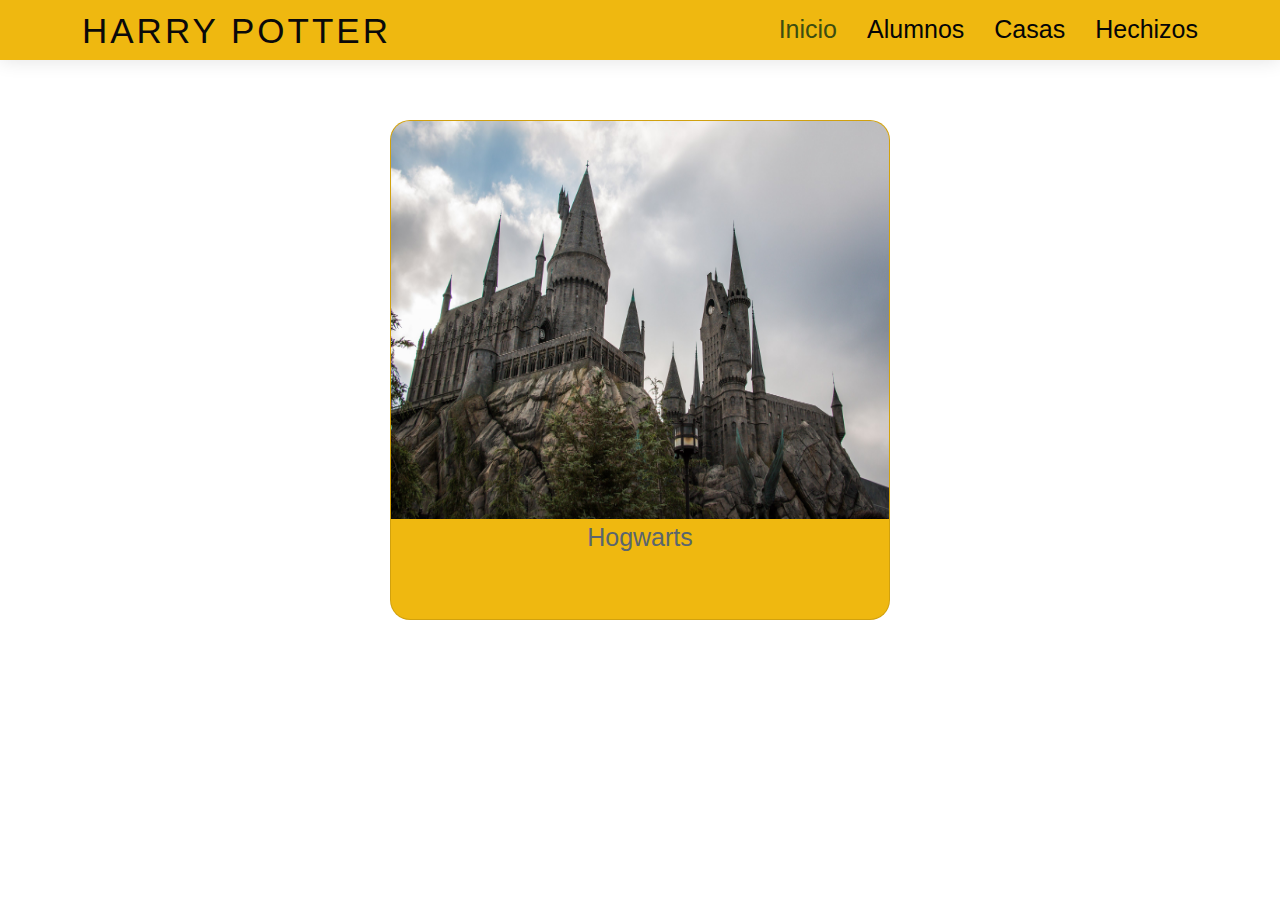
<file: Index.html>
<!DOCTYPE html>
<html lang="en">
<head>
  <meta charset="utf-8">
  <meta content="width=device-width, initial-scale=1.0" name="viewport">

  <title>The Wizarding World of Harry Potter </title>
  <meta content="" name="description">
  <meta content="" name="keywords">

  <!-- Favicons -->
  <link href="assets/img/favicon.png" rel="icon">
  <link href="assets/img/apple-touch-icon.png" rel="apple-touch-icon">

  <!-- Google Fonts -->
  <link href="https://fonts.googleapis.com/css?family=Open+Sans:300,300i,400,400i,600,600i,700,700i|Poppins:300,300i,400,400i,500,500i,600,600i,700,700i|Playfair+Display:400,400i,500,500i,600,600i,700,700i&subset=cyrillic" rel="stylesheet">

  <!-- Vendor CSS Files -->
  <link href="assets/vendor/bootstrap/css/bootstrap.min.css" rel="stylesheet">
  <link href="assets/vendor/bootstrap-icons/bootstrap-icons.css" rel="stylesheet">
  <link href="assets/vendor/boxicons/css/boxicons.min.css" rel="stylesheet">
  <link href="assets/vendor/glightbox/css/glightbox.min.css" rel="stylesheet">
  <link href="assets/vendor/swiper/swiper-bundle.min.css" rel="stylesheet">

  <link href="https://fonts.cdnfonts.com/css/harry-potter" rel="stylesheet">

  <!-- Template Main CSS File -->
  <link href="assets/css/style.css" rel="stylesheet">

   <!-- cdn awesome icon-->
   
   <link rel="stylesheet" href="https://cdnjs.cloudflare.com/ajax/libs/font-awesome/6.1.1/css/all.min.css" 
   integrity="sha512-KfkfwYDsLkIlwQp6LFnl8zNdLGxu9YAA1QvwINks4PhcElQSvqcyVLLD9aMhXd13uQjoXtEKNosOWaZqXgel0g==" 
   crossorigin="anonymous" referrerpolicy="no-referrer" />

 
</head>
<style>
  section{
      width: 100%;
      display: flex;
      justify-content: center;
  }
  .card{
      width: 500px;
      height: 500px;
      background: #efb810;
      border-radius: 20px;
      overflow: hidden;
  }
  .card img {
      width: 100%;
      height: 80%;
  }
  .card p {
      text-align: center;
      font-size: 25px;
  }
  .card p:nth-child(3){
      color: turquoise;
  }
</style>
<body>

  

  <!-- ======= Header ======= -->
  <header id="header" class="d-flex align-items-center">
    <div class="container d-flex align-items-center justify-content-between">

      <div class="logo">
        <h1><a href="index.html">Harry Potter</a></h1>
       
      </div>

      <nav id="navbar" class="navbar">
        <ul>
          <li><a class="nav-link scrollto active" href="index.html">Inicio</a></li>
          <li><a class="nav-link scrollto" href="Alumnos.html">Alumnos</a></li>
          <li><a class="nav-link scrollto" href="Casas.html">Casas</a></li>
          <li><a class="nav-link scrollto" href="Hechizos.html">Hechizos</a></li>
        
        </ul>
        <i class="bi bi-list mobile-nav-toggle"></i>
      </nav><!-- .navbar -->

    </div>
  </header><!-- End Header -->




  <section>
    <div class="card">
        <img src="assets/img/hogwartsjpg.jpg" alt="">
        <p>Hogwarts</p>
       
    </div>
</section>
      


</body>

<script src="assets/js/test.js"></script>
</html>
</file>
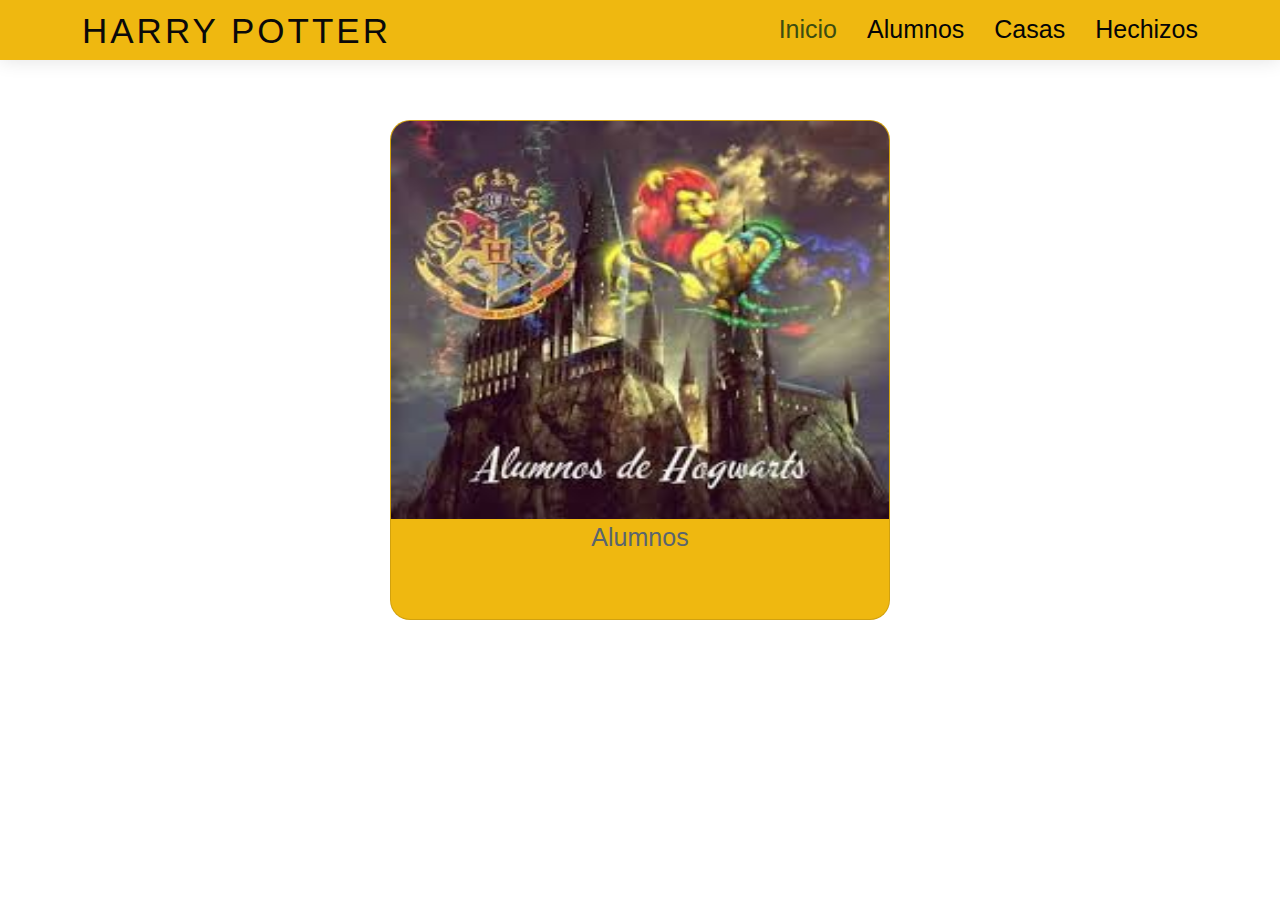
<file: Alumnos.html>
<!DOCTYPE html>
<html lang="en">
<head>
  <meta charset="utf-8">
  <meta content="width=device-width, initial-scale=1.0" name="viewport">

  <title>The Wizarding World of Harry Potter </title>
  <meta content="" name="description">
  <meta content="" name="keywords">

  <!-- Favicons -->
  <link href="assets/img/favicon.png" rel="icon">
  <link href="assets/img/apple-touch-icon.png" rel="apple-touch-icon">

  <!-- Google Fonts -->
  <link href="https://fonts.googleapis.com/css?family=Open+Sans:300,300i,400,400i,600,600i,700,700i|Poppins:300,300i,400,400i,500,500i,600,600i,700,700i|Playfair+Display:400,400i,500,500i,600,600i,700,700i&subset=cyrillic" rel="stylesheet">

  <!-- Vendor CSS Files -->
  <link href="assets/vendor/bootstrap/css/bootstrap.min.css" rel="stylesheet">
  <link href="assets/vendor/bootstrap-icons/bootstrap-icons.css" rel="stylesheet">
  <link href="assets/vendor/boxicons/css/boxicons.min.css" rel="stylesheet">
  <link href="assets/vendor/glightbox/css/glightbox.min.css" rel="stylesheet">
  <link href="assets/vendor/swiper/swiper-bundle.min.css" rel="stylesheet">

  <link href="https://fonts.cdnfonts.com/css/harry-potter" rel="stylesheet">

  <!-- Template Main CSS File -->
  <link href="assets/css/style.css" rel="stylesheet">

   <!-- cdn awesome icon-->
   
   <link rel="stylesheet" href="https://cdnjs.cloudflare.com/ajax/libs/font-awesome/6.1.1/css/all.min.css" 
   integrity="sha512-KfkfwYDsLkIlwQp6LFnl8zNdLGxu9YAA1QvwINks4PhcElQSvqcyVLLD9aMhXd13uQjoXtEKNosOWaZqXgel0g==" 
   crossorigin="anonymous" referrerpolicy="no-referrer" />

  <!-- =======================================================
  * Template Name: Lonely - v4.7.0
  * Template URL: https://bootstrapmade.com/free-html-bootstrap-template-lonely/
  * Author: BootstrapMade.com
  * License: https://bootstrapmade.com/license/
  ======================================================== -->
</head>

<style>
    section{
        width: 100%;
        display: flex;
        justify-content: center;
    }
    .card{
        width: 500px;
        height: 500px;
        background:#efb810;
        border-radius: 20px;
        overflow: hidden;
    }
    .card img {
        width: 100%;
        height: 80%;
    }
    .card p {
        text-align: center;
        font-size: 25px;
    }
    .card p:nth-child(3){
        color: turquoise;
    }
</style>

<body>

  

  <!-- ======= Header ======= -->
  <header id="header" class="d-flex align-items-center">
    <div class="container d-flex align-items-center justify-content-between">

      <div class="logo">
        <h1><a href="index.html">Harry Potter</a></h1>
        <!-- Uncomment below if you prefer to use an image logo -->
        <!-- <a href="index.html"><img src="assets/img/logo.png" alt="" class="img-fluid"></a>-->
      </div>

      <nav id="navbar" class="navbar">
        <ul>
          <li><a class="nav-link scrollto active" href="index.html">Inicio</a></li>
          <li><a class="nav-link scrollto" href="Alumnos.html">Alumnos</a></li>
          <li><a class="nav-link scrollto" href="Casas.html">Casas</a></li>
          <li><a class="nav-link scrollto" href="Hechizos.html">Hechizos</a></li>
        
        </ul>
        <i class="bi bi-list mobile-nav-toggle"></i>
      </nav><!-- .navbar -->

    </div>
  </header><!-- End Header -->



  <section>
    <div class="card">
        <img src="assets/img/alumnos.jpg" alt="">
        <p>Alumnos</p>
       
    </div>
</section>

<div id="lindaDiv"></div>
      
      


</body>

<script src="assets/js/test.js"></script>
</html>
</file>
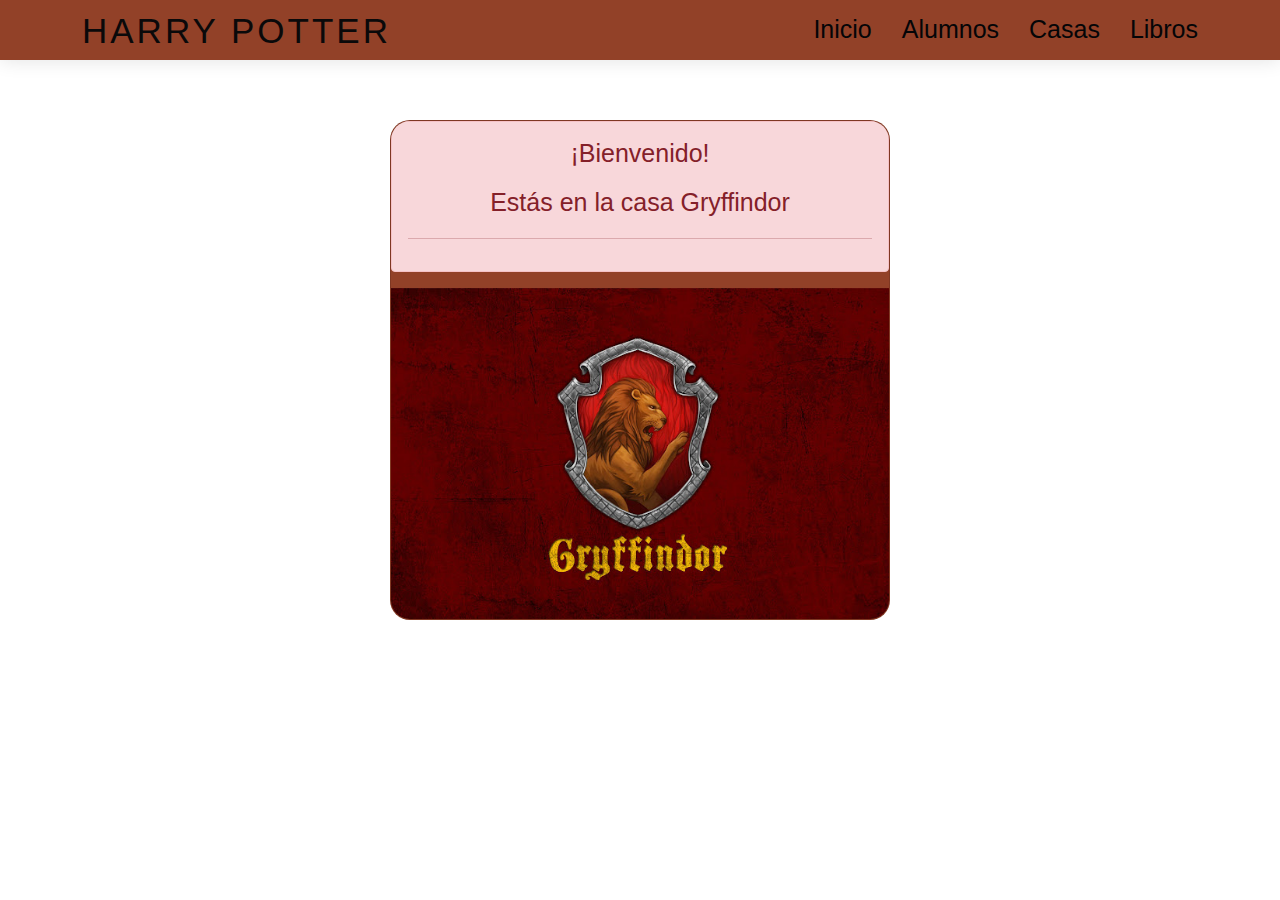
<file: Gryffindor.html>
<!DOCTYPE html>
<html lang="en">
<head>
  <meta charset="utf-8">
  <meta content="width=device-width, initial-scale=1.0" name="viewport">

  <title>The Wizarding World of Harry Potter </title>
  <meta content="" name="description">
  <meta content="" name="keywords">

  <!-- Favicons -->
  <link href="assets/img/favicon.png" rel="icon">
  <link href="assets/img/apple-touch-icon.png" rel="apple-touch-icon">

  <!-- Google Fonts -->
  <link href="https://fonts.googleapis.com/css?family=Open+Sans:300,300i,400,400i,600,600i,700,700i|Poppins:300,300i,400,400i,500,500i,600,600i,700,700i|Playfair+Display:400,400i,500,500i,600,600i,700,700i&subset=cyrillic" rel="stylesheet">

  <!-- Vendor CSS Files -->
  <link href="assets/vendor/bootstrap/css/bootstrap.min.css" rel="stylesheet">
  <link href="assets/vendor/bootstrap-icons/bootstrap-icons.css" rel="stylesheet">
  <link href="assets/vendor/boxicons/css/boxicons.min.css" rel="stylesheet">
  <link href="assets/vendor/glightbox/css/glightbox.min.css" rel="stylesheet">
  <link href="assets/vendor/swiper/swiper-bundle.min.css" rel="stylesheet">

  <link href="https://fonts.cdnfonts.com/css/harry-potter" rel="stylesheet">

  <!-- Template Main CSS File -->
  <link href="assets/css/style.css" rel="stylesheet">

   <!-- cdn awesome icon-->
   
   <link rel="stylesheet" href="https://cdnjs.cloudflare.com/ajax/libs/font-awesome/6.1.1/css/all.min.css" 
   integrity="sha512-KfkfwYDsLkIlwQp6LFnl8zNdLGxu9YAA1QvwINks4PhcElQSvqcyVLLD9aMhXd13uQjoXtEKNosOWaZqXgel0g==" 
   crossorigin="anonymous" referrerpolicy="no-referrer" />

    <link rel="stylesheet" href="assets/css/Gryffindor.css">  <!--CSS de Gryffindor -->
 
</head>
<style>
  
</style>
<body>

  

  <!-- ======= Header ======= -->
  <header id="header" class="d-flex align-items-center">
    <div class="container d-flex align-items-center justify-content-between">

      <div class="logo">
        <h1><a href="index.html">Harry Potter</a></h1>
       
      </div>

      <nav id="navbar" class="navbar">
        <ul>
          <li><a class="nav-link scrollto " href="index.html">Inicio</a></li>
          <li><a class="nav-link scrollto" href="Alumnos.html">Alumnos</a></li>
          <li><a class="nav-link scrollto" href="Casas.html">Casas</a></li>
          <li><a class="nav-link scrollto" href="libros.html">Libros</a></li>
        
        </ul>
        <i class="bi bi-list mobile-nav-toggle"></i>
      </nav><!-- .navbar -->

    </div>
  </header><!-- End Header -->




  <section>

   
    <div class="card"> 
        <div class="alert alert-danger" role="alert">
        <h4 class="alert-heading"><p>¡Bienvenido!</p> </h4>
        <p>Estás en la casa Gryffindor</p>
        <hr>
        
      </div>
        <img src="assets/img/Gryffindor.jpg" alt=""> 
        
       
    </div>
</section>
      
<div id="GryffindorDiv"></div>
</body>

<script src="assets/js/Gryffindor.js"></script>
</html>
</file>
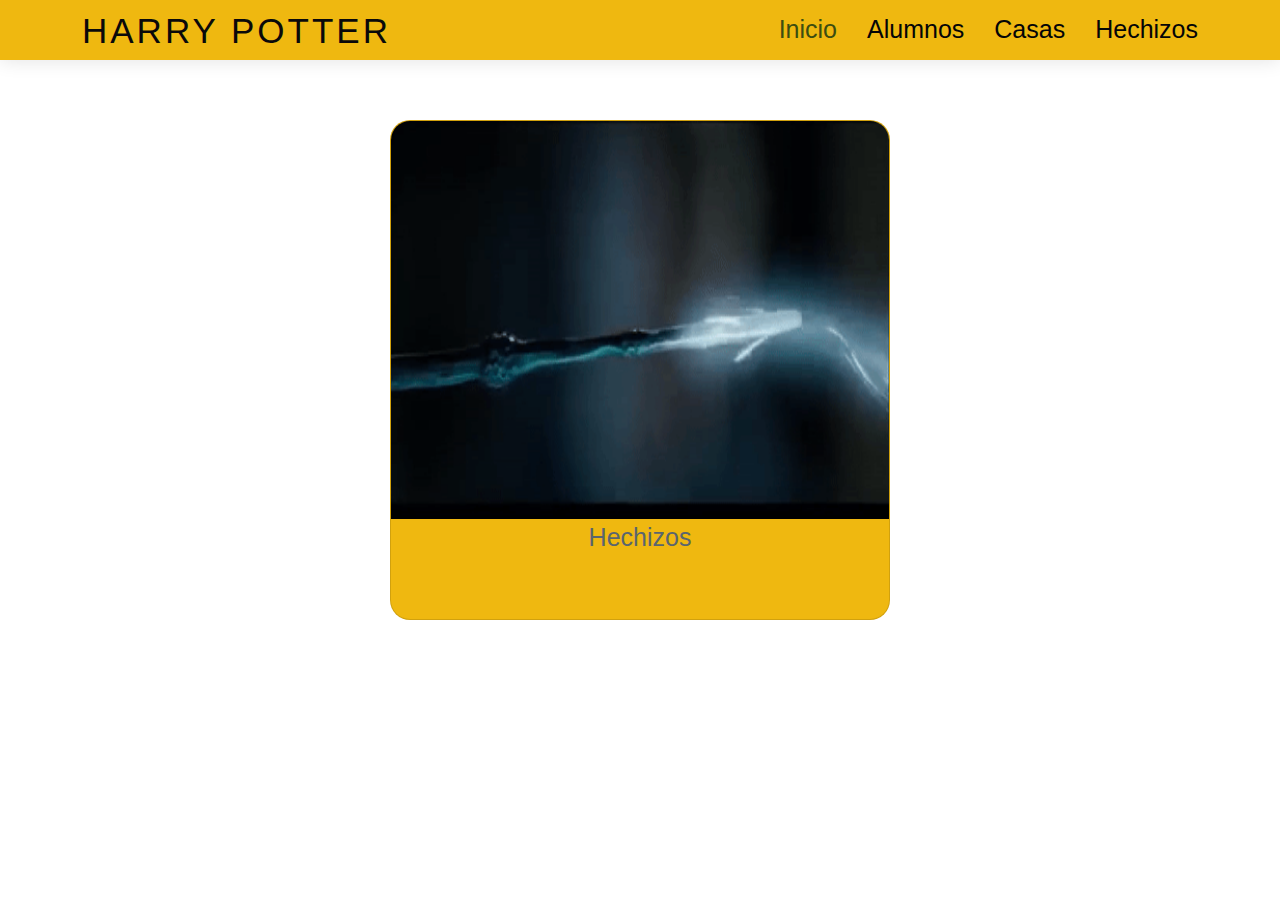
<file: Hechizos.html>
<!DOCTYPE html>
<html lang="en">
<head>
  <meta charset="utf-8">
  <meta content="width=device-width, initial-scale=1.0" name="viewport">

  <title>The Wizarding World of Harry Potter </title>
  <meta content="" name="description">
  <meta content="" name="keywords">

  <!-- Favicons -->
  <link href="assets/img/favicon.png" rel="icon">
  <link href="assets/img/apple-touch-icon.png" rel="apple-touch-icon">

  <!-- Google Fonts -->
  <link href="https://fonts.googleapis.com/css?family=Open+Sans:300,300i,400,400i,600,600i,700,700i|Poppins:300,300i,400,400i,500,500i,600,600i,700,700i|Playfair+Display:400,400i,500,500i,600,600i,700,700i&subset=cyrillic" rel="stylesheet">

  <!-- Vendor CSS Files -->
  <link href="assets/vendor/bootstrap/css/bootstrap.min.css" rel="stylesheet">
  <link href="assets/vendor/bootstrap-icons/bootstrap-icons.css" rel="stylesheet">
  <link href="assets/vendor/boxicons/css/boxicons.min.css" rel="stylesheet">
  <link href="assets/vendor/glightbox/css/glightbox.min.css" rel="stylesheet">
  <link href="assets/vendor/swiper/swiper-bundle.min.css" rel="stylesheet">

  <link href="https://fonts.cdnfonts.com/css/harry-potter" rel="stylesheet">

  <!-- Template Main CSS File -->
  <link href="assets/css/style.css" rel="stylesheet">

  <link href="assets/css/hechizos.css" rel="stylesheet"> <!-- CSS de hechizos.css
 -->

   <!-- cdn awesome icon-->
   
   <link rel="stylesheet" href="https://cdnjs.cloudflare.com/ajax/libs/font-awesome/6.1.1/css/all.min.css" 
   integrity="sha512-KfkfwYDsLkIlwQp6LFnl8zNdLGxu9YAA1QvwINks4PhcElQSvqcyVLLD9aMhXd13uQjoXtEKNosOWaZqXgel0g==" 
   crossorigin="anonymous" referrerpolicy="no-referrer" />

 
</head>
<style>
    
</style>
<body>

  

  <!-- ======= Header ======= -->
  <header id="header" class="d-flex align-items-center">
    <div class="container d-flex align-items-center justify-content-between">

      <div class="logo">
        <h1><a href="index.html">Harry Potter</a></h1>
        <!-- Uncomment below if you prefer to use an image logo -->
        <!-- <a href="index.html"><img src="assets/img/logo.png" alt="" class="img-fluid"></a>-->
      </div>

      <nav id="navbar" class="navbar">
        <ul>
          <li><a class="nav-link scrollto active" href="index.html">Inicio</a></li>
          <li><a class="nav-link scrollto" href="Alumnos.html">Alumnos</a></li>
          <li><a class="nav-link scrollto" href="Casas.html">Casas</a></li>
          <li><a class="nav-link scrollto" href="Hechizos.html">Hechizos</a></li>
        
        </ul>
        <i class="bi bi-list mobile-nav-toggle"></i>
      </nav><!-- .navbar -->

    </div>
  </header><!-- End Header -->




  <section>
    <div class="card">
        <img src="assets/img/hechizos.gif" alt="">
        <p>Hechizos</p>
       
    </div>
</section>
      
<div id="HechizosDiv"></div>

</body>

<script src="assets/js/hechizos.js"></script>
</html>
</file>
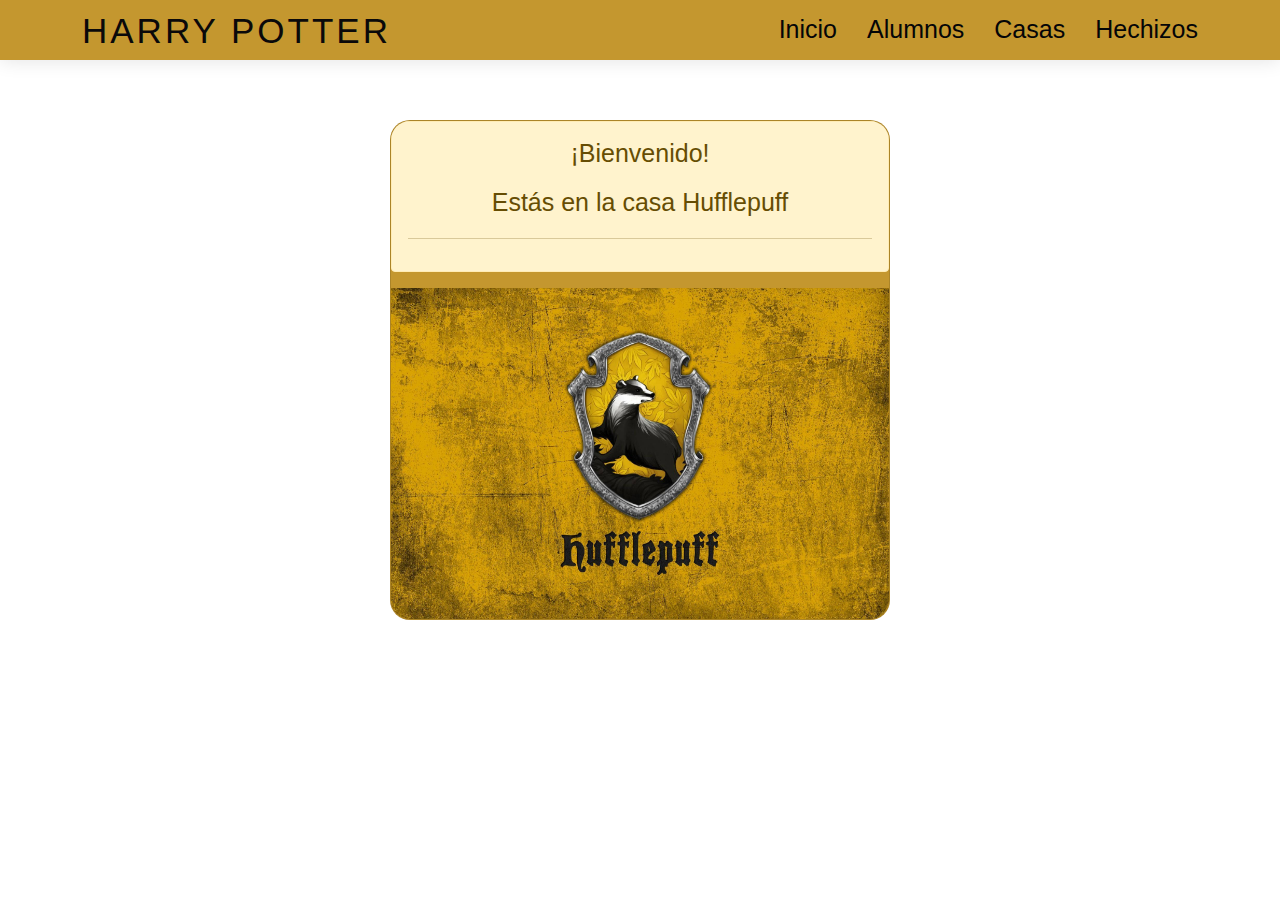
<file: Hufflepuff.html>
<!DOCTYPE html>
<html lang="en">
<head>
  <meta charset="utf-8">
  <meta content="width=device-width, initial-scale=1.0" name="viewport">

  <title>The Wizarding World of Harry Potter </title>
  <meta content="" name="description">
  <meta content="" name="keywords">

  <!-- Favicons -->
  <link href="assets/img/favicon.png" rel="icon">
  <link href="assets/img/apple-touch-icon.png" rel="apple-touch-icon">

  <!-- Google Fonts -->
  <link href="https://fonts.googleapis.com/css?family=Open+Sans:300,300i,400,400i,600,600i,700,700i|Poppins:300,300i,400,400i,500,500i,600,600i,700,700i|Playfair+Display:400,400i,500,500i,600,600i,700,700i&subset=cyrillic" rel="stylesheet">

  <!-- Vendor CSS Files -->
  <link href="assets/vendor/bootstrap/css/bootstrap.min.css" rel="stylesheet">
  <link href="assets/vendor/bootstrap-icons/bootstrap-icons.css" rel="stylesheet">
  <link href="assets/vendor/boxicons/css/boxicons.min.css" rel="stylesheet">
  <link href="assets/vendor/glightbox/css/glightbox.min.css" rel="stylesheet">
  <link href="assets/vendor/swiper/swiper-bundle.min.css" rel="stylesheet">

  <link href="https://fonts.cdnfonts.com/css/harry-potter" rel="stylesheet">

  <!-- Template Main CSS File -->
  <link href="assets/css/style.css" rel="stylesheet">

   <!-- cdn awesome icon-->
   
   <link rel="stylesheet" href="https://cdnjs.cloudflare.com/ajax/libs/font-awesome/6.1.1/css/all.min.css" 
   integrity="sha512-KfkfwYDsLkIlwQp6LFnl8zNdLGxu9YAA1QvwINks4PhcElQSvqcyVLLD9aMhXd13uQjoXtEKNosOWaZqXgel0g==" 
   crossorigin="anonymous" referrerpolicy="no-referrer" />

    <link rel="stylesheet" href="assets/css/Hufflepuff.css">  <!--CSS de Hufflepuff -->
 
</head>
<style>
  
</style>
<body>

  

  <!-- ======= Header ======= -->
  <header id="header" class="d-flex align-items-center">
    <div class="container d-flex align-items-center justify-content-between">

      <div class="logo">
        <h1><a href="index.html">Harry Potter</a></h1>
       
      </div>

      <nav id="navbar" class="navbar">
        <ul>
          <li><a class="nav-link scrollto" href="index.html">Inicio</a></li>
          <li><a class="nav-link scrollto" href="Alumnos.html">Alumnos</a></li>
          <li><a class="nav-link scrollto" href="Casas.html">Casas</a></li>
          <li><a class="nav-link scrollto" href="Hechizos.html">Hechizos</a></li>
        
        </ul>
        <i class="bi bi-list mobile-nav-toggle"></i>
      </nav><!-- .navbar -->

    </div>
  </header><!-- End Header -->




  <section>

    
    <div class="card">
        <div class="alert alert-warning" role="alert">
            <h4 class="alert-heading"><p>¡Bienvenido!</p> </h4>
            <p>Estás en la casa Hufflepuff</p>
            <hr>
        
      </div>
        <img src="assets/img/hufflepuff.jpg" alt=""> 
        
       
    </div>
</section>
      
    <div id="HufflepuffDiv"></div>

</body>

<script src="assets/js/Hufflepuff.js"></script>
</html>
</file>
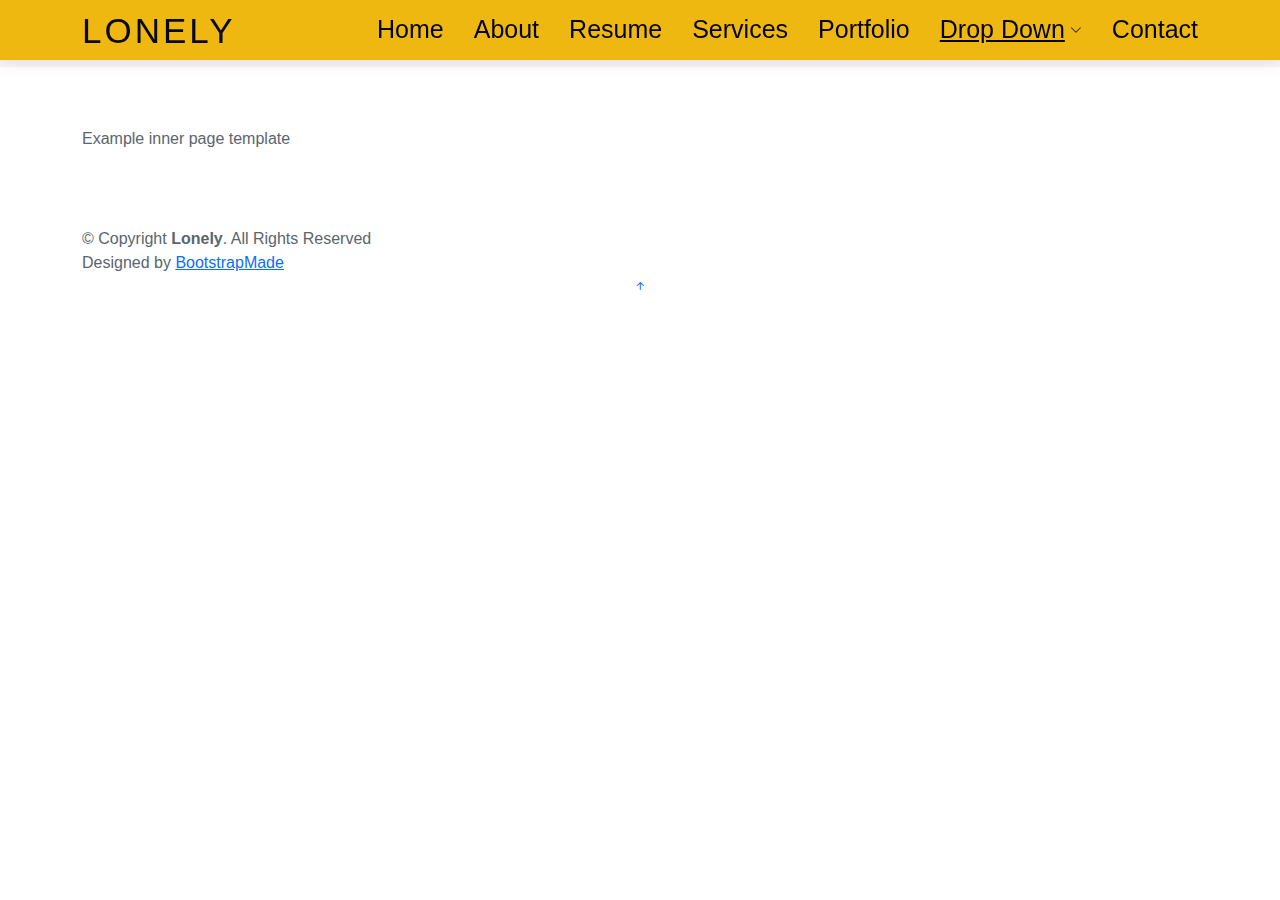
<file: inner-page.html>
<!DOCTYPE html>
<html lang="en">

<head>
  <meta charset="utf-8">
  <meta content="width=device-width, initial-scale=1.0" name="viewport">

  <title>Inner Page - Lonely Bootstrap Template</title>
  <meta content="" name="description">
  <meta content="" name="keywords">

  <!-- Favicons -->
  <link href="assets/img/favicon.png" rel="icon">
  <link href="assets/img/apple-touch-icon.png" rel="apple-touch-icon">

  <!-- Google Fonts -->
  <link href="https://fonts.googleapis.com/css?family=Open+Sans:300,300i,400,400i,600,600i,700,700i|Poppins:300,300i,400,400i,500,500i,600,600i,700,700i|Playfair+Display:400,400i,500,500i,600,600i,700,700i&subset=cyrillic" rel="stylesheet">

  <!-- Vendor CSS Files -->
  <link href="assets/vendor/bootstrap/css/bootstrap.min.css" rel="stylesheet">
  <link href="assets/vendor/bootstrap-icons/bootstrap-icons.css" rel="stylesheet">
  <link href="assets/vendor/boxicons/css/boxicons.min.css" rel="stylesheet">
  <link href="assets/vendor/glightbox/css/glightbox.min.css" rel="stylesheet">
  <link href="assets/vendor/swiper/swiper-bundle.min.css" rel="stylesheet">

  <!-- Template Main CSS File -->
  <link href="assets/css/style.css" rel="stylesheet">

  <!-- =======================================================
  * Template Name: Lonely - v4.7.0
  * Template URL: https://bootstrapmade.com/free-html-bootstrap-template-lonely/
  * Author: BootstrapMade.com
  * License: https://bootstrapmade.com/license/
  ======================================================== -->
</head>

<body>

  <!-- ======= Header ======= -->
  <header id="header" class="d-flex align-items-center">
    <div class="container d-flex align-items-center justify-content-between">

      <div class="logo">
        <h1><a href="index.html">Lonely</a></h1>
        <!-- Uncomment below if you prefer to use an image logo -->
        <!-- <a href="index.html"><img src="assets/img/logo.png" alt="" class="img-fluid"></a>-->
      </div>

      <nav id="navbar" class="navbar">
        <ul>
          <li><a class="nav-link scrollto " href="#hero">Home</a></li>
          <li><a class="nav-link scrollto" href="#about">About</a></li>
          <li><a class="nav-link scrollto" href="#resume">Resume</a></li>
          <li><a class="nav-link scrollto" href="#services">Services</a></li>
          <li><a class="nav-link scrollto" href="#portfolio">Portfolio</a></li>
          <li class="dropdown"><a href="#"><span>Drop Down</span> <i class="bi bi-chevron-down"></i></a>
            <ul>
              <li><a href="#">Drop Down 1</a></li>
              <li class="dropdown"><a href="#"><span>Deep Drop Down</span> <i class="bi bi-chevron-right"></i></a>
                <ul>
                  <li><a href="#">Deep Drop Down 1</a></li>
                  <li><a href="#">Deep Drop Down 2</a></li>
                  <li><a href="#">Deep Drop Down 3</a></li>
                  <li><a href="#">Deep Drop Down 4</a></li>
                  <li><a href="#">Deep Drop Down 5</a></li>
                </ul>
              </li>
              <li><a href="#">Drop Down 2</a></li>
              <li><a href="#">Drop Down 3</a></li>
              <li><a href="#">Drop Down 4</a></li>
            </ul>
          </li>
          <li><a class="nav-link scrollto" href="#contact">Contact</a></li>
        </ul>
        <i class="bi bi-list mobile-nav-toggle"></i>
      </nav><!-- .navbar -->

    </div>
  </header><!-- End Header -->

  <main id="main">

    <!-- ======= Breadcrumbs Section ======= -->
    <section class="breadcrumbs">
      <div class="container">

        <div class="d-flex justify-content-between align-items-center">
          <h2>Inner Page</h2>
          <ol>
            <li><a href="index.html">Home</a></li>
            <li>Inner Page</li>
          </ol>
        </div>

      </div>
    </section><!-- End Breadcrumbs Section -->

    <section class="inner-page">
      <div class="container">
        <p>
          Example inner page template
        </p>
      </div>
    </section>

  </main><!-- End #main -->

  <!-- ======= Footer ======= -->
  <footer id="footer">
    <div class="container">
      <div class="copyright">
        &copy; Copyright <strong><span>Lonely</span></strong>. All Rights Reserved
      </div>
      <div class="credits">
        <!-- All the links in the footer should remain intact. -->
        <!-- You can delete the links only if you purchased the pro version. -->
        <!-- Licensing information: https://bootstrapmade.com/license/ -->
        <!-- Purchase the pro version with working PHP/AJAX contact form: https://bootstrapmade.com/free-html-bootstrap-template-lonely/ -->
        Designed by <a href="https://bootstrapmade.com/">BootstrapMade</a>
      </div>
    </div>
  </footer><!-- End  Footer -->

  <a href="#" class="back-to-top d-flex align-items-center justify-content-center"><i class="bi bi-arrow-up-short"></i></a>

  <!-- Vendor JS Files -->
  <script src="assets/vendor/purecounter/purecounter.js"></script>
  <script src="assets/vendor/bootstrap/js/bootstrap.bundle.min.js"></script>
  <script src="assets/vendor/glightbox/js/glightbox.min.js"></script>
  <script src="assets/vendor/isotope-layout/isotope.pkgd.min.js"></script>
  <script src="assets/vendor/swiper/swiper-bundle.min.js"></script>
  <script src="assets/vendor/waypoints/noframework.waypoints.js"></script>
  <script src="assets/vendor/php-email-form/validate.js"></script>

  <!-- Template Main JS File -->
  <script src="assets/js/main.js"></script>

</body>

</html>
</file>
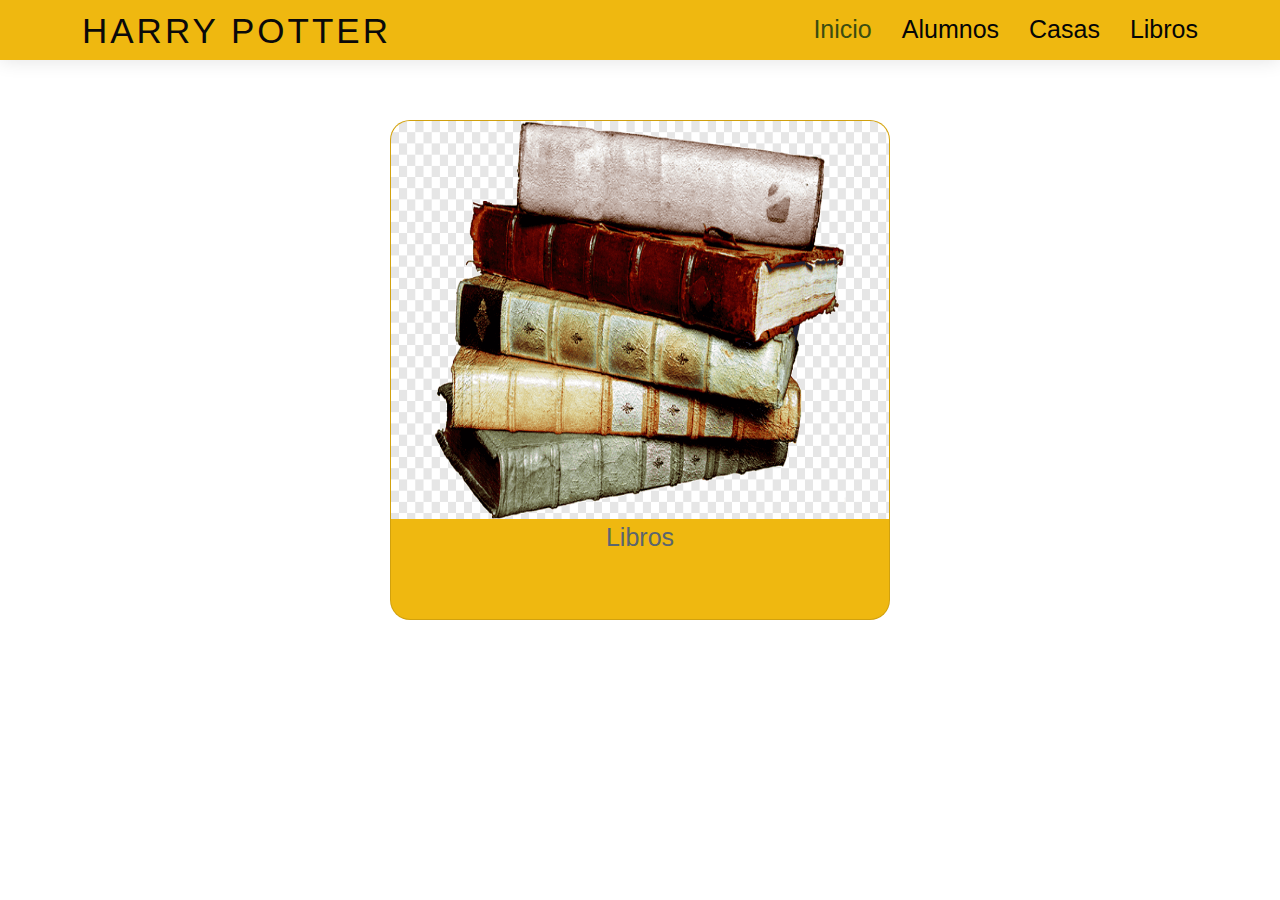
<file: libros.html>
<!DOCTYPE html>
<html lang="en">
<head>
  <meta charset="utf-8">
  <meta content="width=device-width, initial-scale=1.0" name="viewport">

  <title>The Wizarding World of Harry Potter </title>
  <meta content="" name="description">
  <meta content="" name="keywords">

  <!-- Favicons -->
  <link href="assets/img/favicon.png" rel="icon">
  <link href="assets/img/apple-touch-icon.png" rel="apple-touch-icon">

  <!-- Google Fonts -->
  <link href="https://fonts.googleapis.com/css?family=Open+Sans:300,300i,400,400i,600,600i,700,700i|Poppins:300,300i,400,400i,500,500i,600,600i,700,700i|Playfair+Display:400,400i,500,500i,600,600i,700,700i&subset=cyrillic" rel="stylesheet">

  <!-- Vendor CSS Files -->
  <link href="assets/vendor/bootstrap/css/bootstrap.min.css" rel="stylesheet">
  <link href="assets/vendor/bootstrap-icons/bootstrap-icons.css" rel="stylesheet">
  <link href="assets/vendor/boxicons/css/boxicons.min.css" rel="stylesheet">
  <link href="assets/vendor/glightbox/css/glightbox.min.css" rel="stylesheet">
  <link href="assets/vendor/swiper/swiper-bundle.min.css" rel="stylesheet">

  <link href="https://fonts.cdnfonts.com/css/harry-potter" rel="stylesheet">

  <!-- Template Main CSS File -->
  <link href="assets/css/style.css" rel="stylesheet">

   <!-- cdn awesome icon-->
   
   <link rel="stylesheet" href="https://cdnjs.cloudflare.com/ajax/libs/font-awesome/6.1.1/css/all.min.css" 
   integrity="sha512-KfkfwYDsLkIlwQp6LFnl8zNdLGxu9YAA1QvwINks4PhcElQSvqcyVLLD9aMhXd13uQjoXtEKNosOWaZqXgel0g==" 
   crossorigin="anonymous" referrerpolicy="no-referrer" />

 
</head>
<style>
    section{
        width: 100%;
        display: flex;
        justify-content: center;
    }
    .card{
        width: 500px;
        height: 500px;
        background:#efb810;
        border-radius: 20px;
        overflow: hidden;
    }
    .card img {
        width: 100%;
        height: 80%;
    }
    .card p {
        text-align: center;
        font-size: 25px;
    }
    .card p:nth-child(3){
        color: turquoise;
    }
</style>
<body>

  

  <!-- ======= Header ======= -->
  <header id="header" class="d-flex align-items-center">
    <div class="container d-flex align-items-center justify-content-between">

      <div class="logo">
        <h1><a href="index.html">Harry Potter</a></h1>
        <!-- Uncomment below if you prefer to use an image logo -->
        <!-- <a href="index.html"><img src="assets/img/logo.png" alt="" class="img-fluid"></a>-->
      </div>

      <nav id="navbar" class="navbar">
        <ul>
          <li><a class="nav-link scrollto active" href="index.html">Inicio</a></li>
          <li><a class="nav-link scrollto" href="Alumnos.html">Alumnos</a></li>
          <li><a class="nav-link scrollto" href="Casas.html">Casas</a></li>
          <li><a class="nav-link scrollto" href="libros.html">Libros</a></li>
        
        </ul>
        <i class="bi bi-list mobile-nav-toggle"></i>
      </nav><!-- .navbar -->

    </div>
  </header><!-- End Header -->




  <section>
    <div class="card">
        <img src="assets/img/libros.png" alt="">
        <p>Libros</p>
       
    </div>
</section>
      


</body>

<script src="assets/js/test.js"></script>
</html>
</file>
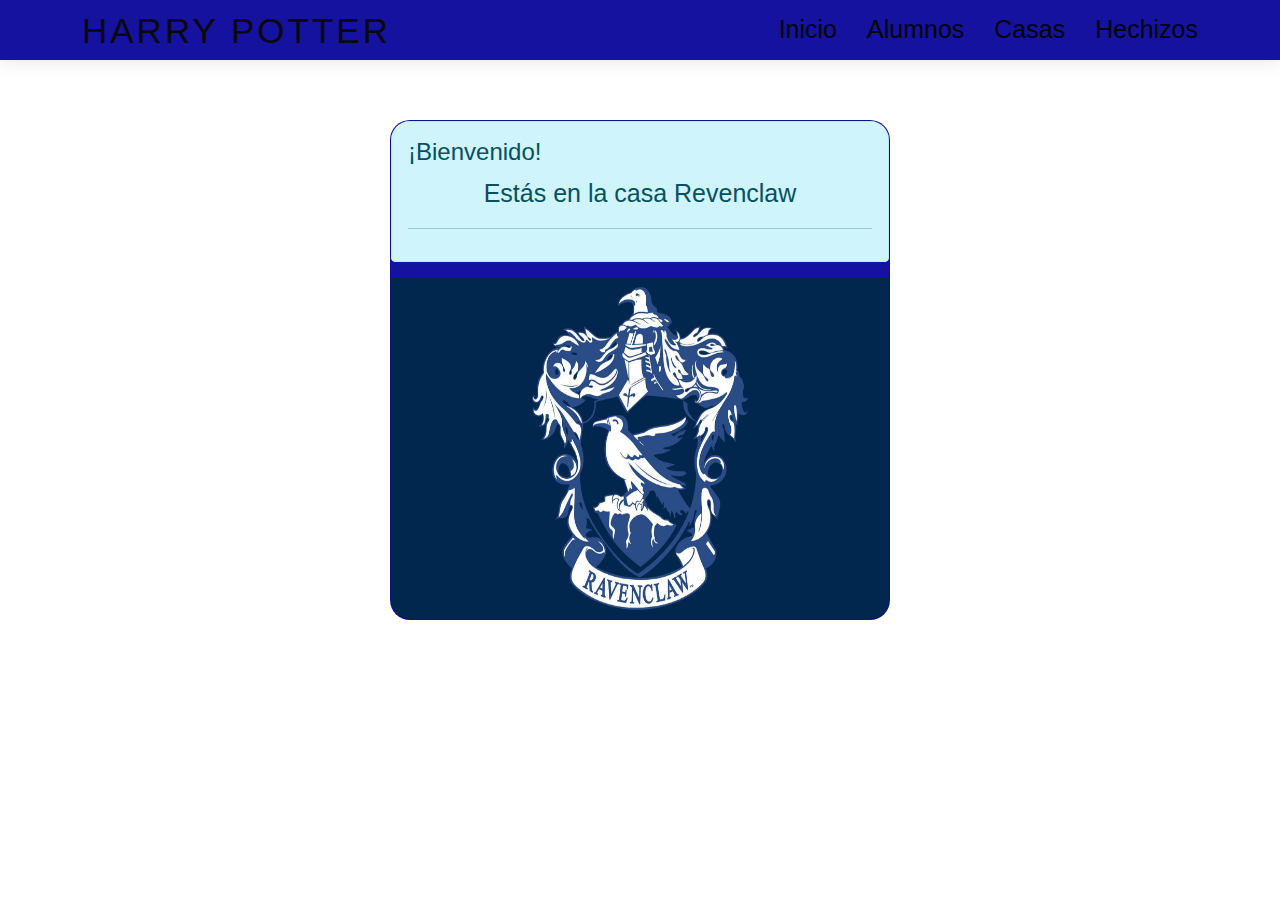
<file: Revenclaw.html>
<!DOCTYPE html>
<html lang="en">
<head>
  <meta charset="utf-8">
  <meta content="width=device-width, initial-scale=1.0" name="viewport">

  <title>The Wizarding World of Harry Potter </title>
  <meta content="" name="description">
  <meta content="" name="keywords">

  <!-- Favicons -->
  <link href="assets/img/favicon.png" rel="icon">
  <link href="assets/img/apple-touch-icon.png" rel="apple-touch-icon">

  <!-- Google Fonts -->
  <link href="https://fonts.googleapis.com/css?family=Open+Sans:300,300i,400,400i,600,600i,700,700i|Poppins:300,300i,400,400i,500,500i,600,600i,700,700i|Playfair+Display:400,400i,500,500i,600,600i,700,700i&subset=cyrillic" rel="stylesheet">

  <!-- Vendor CSS Files -->
  <link href="assets/vendor/bootstrap/css/bootstrap.min.css" rel="stylesheet">
  <link href="assets/vendor/bootstrap-icons/bootstrap-icons.css" rel="stylesheet">
  <link href="assets/vendor/boxicons/css/boxicons.min.css" rel="stylesheet">
  <link href="assets/vendor/glightbox/css/glightbox.min.css" rel="stylesheet">
  <link href="assets/vendor/swiper/swiper-bundle.min.css" rel="stylesheet">

  <link href="https://fonts.cdnfonts.com/css/harry-potter" rel="stylesheet">

  <!-- Template Main CSS File -->
  <link href="assets/css/style.css" rel="stylesheet">

   <!-- cdn awesome icon-->
   
   <link rel="stylesheet" href="https://cdnjs.cloudflare.com/ajax/libs/font-awesome/6.1.1/css/all.min.css" 
   integrity="sha512-KfkfwYDsLkIlwQp6LFnl8zNdLGxu9YAA1QvwINks4PhcElQSvqcyVLLD9aMhXd13uQjoXtEKNosOWaZqXgel0g==" 
   crossorigin="anonymous" referrerpolicy="no-referrer" />


    <link rel="stylesheet" href="assets/css/Revenclaw.css">  <!--CSS de Revenclaw.css -->
 
</head>
<style>
  
</style>
<body>

  

  <!-- ======= Header ======= -->
  <header id="header" class="d-flex align-items-center">
    <div class="container d-flex align-items-center justify-content-between">

      <div class="logo">
        <h1><a href="index.html">Harry Potter</a></h1>
       
      </div>

      <nav id="navbar" class="navbar">
        <ul>
          <li><a class="nav-link scrollto" href="index.html">Inicio</a></li>
          <li><a class="nav-link scrollto" href="Alumnos.html">Alumnos</a></li>
          <li><a class="nav-link scrollto" href="Casas.html">Casas</a></li>
          <li><a class="nav-link scrollto" href="Hechizos.html">Hechizos</a></li>
        
        </ul>
        <i class="bi bi-list mobile-nav-toggle"></i>
      </nav><!-- .navbar -->

    </div>
  </header><!-- End Header -->




  <section>

    
    <div class="card">
        <div class="alert alert-info" role="alert">
        <h4 class="alert-heading">¡Bienvenido!</h4>
        <p>Estás en la casa Revenclaw</p>
        <hr>
        
      </div>
        <img src="assets/img/Ravenclaw.jpeg" alt=""> 
      
    </div>
</section>
      


</body>

<script src="assets/js/test.js"></script>
</html>
</file>
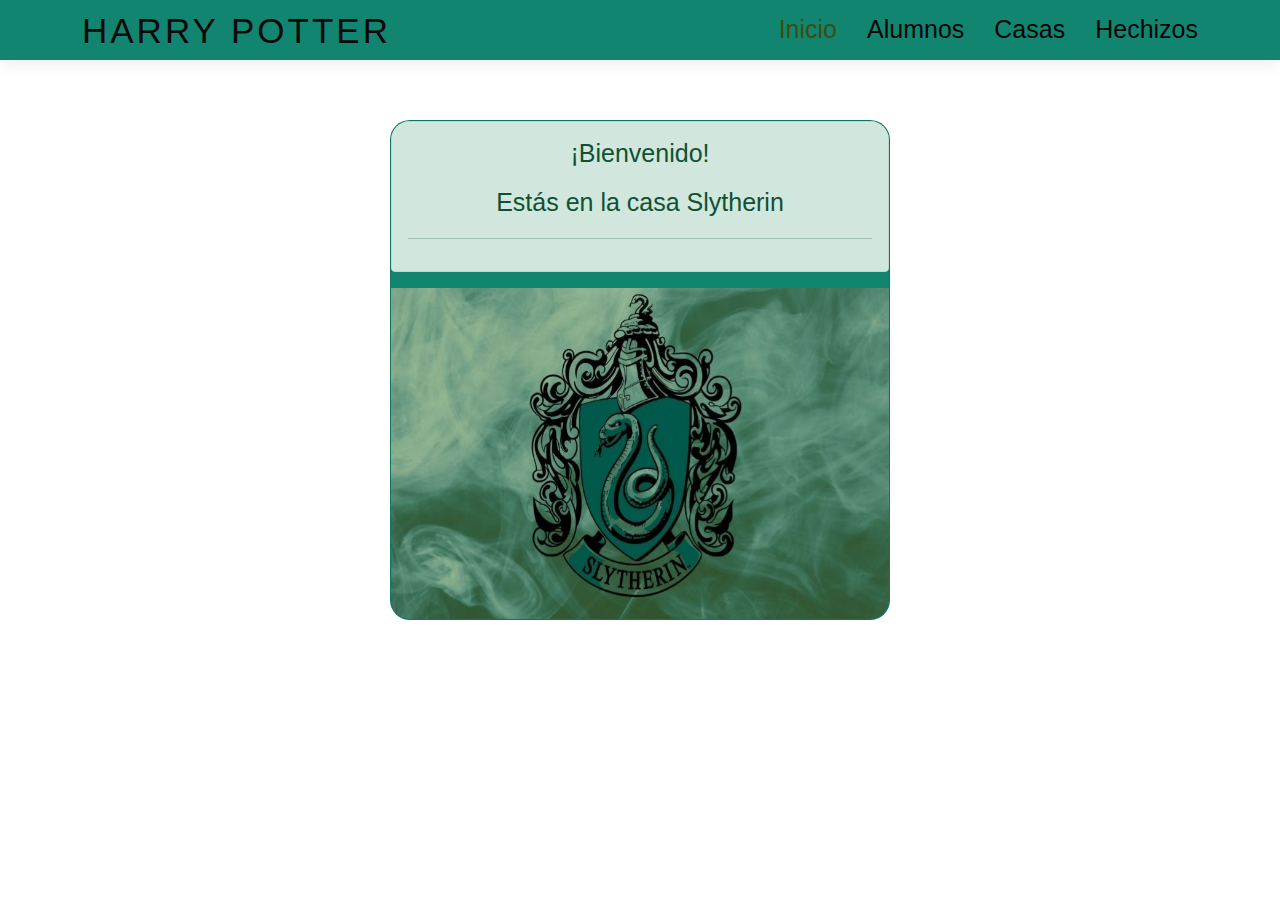
<file: Slytherin.html>
<!DOCTYPE html>
<html lang="en">
<head>
  <meta charset="utf-8">
  <meta content="width=device-width, initial-scale=1.0" name="viewport">

  <title>The Wizarding World of Harry Potter </title>
  <meta content="" name="description">
  <meta content="" name="keywords">

  <!-- Favicons -->
  <link href="assets/img/favicon.png" rel="icon">
  <link href="assets/img/apple-touch-icon.png" rel="apple-touch-icon">

  <!-- Google Fonts -->
  <link href="https://fonts.googleapis.com/css?family=Open+Sans:300,300i,400,400i,600,600i,700,700i|Poppins:300,300i,400,400i,500,500i,600,600i,700,700i|Playfair+Display:400,400i,500,500i,600,600i,700,700i&subset=cyrillic" rel="stylesheet">

  <!-- Vendor CSS Files -->
  <link href="assets/vendor/bootstrap/css/bootstrap.min.css" rel="stylesheet">
  <link href="assets/vendor/bootstrap-icons/bootstrap-icons.css" rel="stylesheet">
  <link href="assets/vendor/boxicons/css/boxicons.min.css" rel="stylesheet">
  <link href="assets/vendor/glightbox/css/glightbox.min.css" rel="stylesheet">
  <link href="assets/vendor/swiper/swiper-bundle.min.css" rel="stylesheet">

  <link href="https://fonts.cdnfonts.com/css/harry-potter" rel="stylesheet">

  <!-- Template Main CSS File -->
  <link href="assets/css/style.css" rel="stylesheet">

   <!-- cdn awesome icon-->
   
   <link rel="stylesheet" href="https://cdnjs.cloudflare.com/ajax/libs/font-awesome/6.1.1/css/all.min.css" 
   integrity="sha512-KfkfwYDsLkIlwQp6LFnl8zNdLGxu9YAA1QvwINks4PhcElQSvqcyVLLD9aMhXd13uQjoXtEKNosOWaZqXgel0g==" 
   crossorigin="anonymous" referrerpolicy="no-referrer" />

   <link rel="stylesheet" href="assets/css/Slytherin.css">  <!--CSS de Slytherin.css -->
 
</head>
<style>

  

</style>
<body>

  

  <!-- ======= Header ======= -->
  <header id="header" class="d-flex align-items-center">
    <div class="container d-flex align-items-center justify-content-between">

      <div class="logo">
        <h1><a href="index.html">Harry Potter</a></h1>
       
      </div>

      <nav id="navbar" class="navbar">
        <ul>
          <li><a class="nav-link scrollto active" href="index.html">Inicio</a></li>
          <li><a class="nav-link scrollto" href="Alumnos.html">Alumnos</a></li>
          <li><a class="nav-link scrollto" href="Casas.html">Casas</a></li>
          <li><a class="nav-link scrollto" href="Hechizos.html">Hechizos</a></li>
        
        </ul>
        <i class="bi bi-list mobile-nav-toggle"></i>
      </nav><!-- .navbar -->

    </div>
  </header><!-- End Header -->




  <section>

    
        
      
    <div class="card">
        
    <div class="alert alert-success" role="alert">
        <h4 class="alert-heading"><p>¡Bienvenido!</p> </h4>
        <p>Estás en la casa Slytherin</p>
        <hr>
       </div>
       <img src="assets/img/slytherin.jpg" alt="">
    </div>
</section>
      
<div id="SlytherinDiv"></div>

</body>

<script src="assets/js/Slytherin.js"></script>
</html>
</file>
<file: assets/css/style.css>
body {
  font-family: 'Harry Potter', sans-serif;
  color: #5a656e;
}

h1, h2, h3, h4, h5, h6 {
  font-family: 'Harry Potter', sans-serif;
}

/*--------------------------------------------------------------
# Back to top button
  # color de los botones del menú
--------------------------------------------------------------*/

/*--------------------------------------------------------------
# Header
--------------------------------------------------------------*/
  /** barrita donde estan las letras del menú*/
#header {
  transition: all 0.5s;
  z-index: 997;
  transition: all 0.5s;
  height: 60px;
  background: #efb810;
  box-shadow: 0px 0px 20px 0px rgba(0, 0, 0, 0.12);
  margin-top: auto;
  

}
#header .img{
  width: 50%;
  height: 75vh;
  background: url("../img/1.gif") top center;
  background-size: cover;
  padding: 0 15px;
}
  /** Harry Potter*/
#header .logo h1 {
  font-size: 35px;
  margin: 0;
  padding: 6px 0;
  line-height: 1;
  font-weight: 500;
  letter-spacing: 3px;
  text-transform: uppercase;
}
  /** nombre harry potter*/
#header .logo h1 a, #header .logo h1 a:hover {
  color: #0a090a;
  text-decoration: none;
}


/*--------------------------------------------------------------
# Navigation Menu
--------------------------------------------------------------*/
/**
* Desktop Navigation 
*/
.navbar {
  padding: 0;
}
.navbar ul {
  margin: 0;
  padding: 0;
  display: flex;
  list-style: none;
  align-items: center;
}
.navbar li {
  position: relative;
}
  /**barrita de menú*/
  .navbar a, .navbar a:focus {
  display: flex;
  align-items: center;
  justify-content: space-between;
  padding: 10px 0 10px 30px;
  font-size: 25px;
  color: #040507;
  white-space: nowrap;
  transition: 0.3s;
}
.navbar a i, .navbar a:focus i {
  font-size: 12px;
  line-height: 0;
  margin-left: 5px;
}
  /** color en el home */
.navbar a:hover, .navbar .active, .navbar .active:focus, .navbar li:hover > a {
  color: #3c4d10;
}
.navbar .dropdown ul {
  display: block;
  position: absolute;
  left: 14px;
  top: 100%;
  margin: 0;
  padding: 10px 0;
  z-index: 99;
  opacity: 0;
  visibility: hidden;
  background: #ffffff;
  box-shadow: 0px 0px 30px rgba(127, 137, 161, 0.25);
  transition: 0.3s;
  border-radius: 4px;
}
.navbar .dropdown ul li {
  min-width: 200px;
}
.navbar .dropdown ul a {
  padding: 10px 20px;
  text-transform: none;
}
.navbar .dropdown ul a i {
  font-size: 12px;
}
.navbar .dropdown ul a:hover, .navbar .dropdown ul .active:hover, .navbar .dropdown ul li:hover > a {
  color: #d43076;
}
.navbar .dropdown:hover > ul {
  opacity: 1;
  visibility: visible;
}
.navbar .dropdown .dropdown ul {
  top: 0;
  left: calc(100% - 30px);
  visibility: hidden;
}
.navbar .dropdown .dropdown:hover > ul {
  opacity: 1;
  top: 0;
  left: 100%;
  visibility: visible;
}
@media (max-width: 1366px) {
  .navbar .dropdown .dropdown ul {
    left: -90%;
  }
  .navbar .dropdown .dropdown:hover > ul {
    left: -100%;
  }
}

/**
* Mobile Navigation 
*/
.mobile-nav-toggle {
  color: #2c4964;
  font-size: 28px;
  cursor: pointer;
  display: none;
  line-height: 0;
  transition: 0.5s;
}
.mobile-nav-toggle.bi-x {
  color: #fff;
}

@media (max-width: 991px) {
  .mobile-nav-toggle {
    display: block;
  }

  .navbar ul {
    display: none;
  }
}
.navbar-mobile {
  position: fixed;
  overflow: hidden;
  top: 0;
  right: 0;
  left: 0;
  bottom: 0;
  background: rgba(13, 21, 29, 0.6);
  transition: 0.3s;
  z-index: 998;
}
.navbar-mobile .mobile-nav-toggle {
  position: absolute;
  top: 15px;
  right: 15px;
}
.navbar-mobile ul {
  display: block;
  position: absolute;
  top: 55px;
  right: 15px;
  bottom: 15px;
  left: 15px;
  padding: 10px 0;
  border-radius: 10px;
  background-color: #fff;
  overflow-y: auto;
  transition: 0.3s;
}
.navbar-mobile a, .navbar-mobile a:focus {
  padding: 10px 20px;
  font-size: 15px;
  color: #2c4964;
}
.navbar-mobile a:hover, .navbar-mobile .active, .navbar-mobile li:hover > a {
  color: #d43076;
}
.navbar-mobile .getstarted, .navbar-mobile .getstarted:focus {
  margin: 15px;
}
.navbar-mobile .dropdown ul {
  position: static;
  display: none;
  margin: 10px 20px;
  padding: 10px 0;
  z-index: 99;
  opacity: 1;
  visibility: visible;
  background: #fff;
  box-shadow: 0px 0px 30px rgba(127, 137, 161, 0.25);
}
.navbar-mobile .dropdown ul li {
  min-width: 200px;
}
.navbar-mobile .dropdown ul a {
  padding: 10px 20px;
}
.navbar-mobile .dropdown ul a i {
  font-size: 12px;
}
.navbar-mobile .dropdown ul a:hover, .navbar-mobile .dropdown ul .active:hover, .navbar-mobile .dropdown ul li:hover > a {
  color: #d43076;
}
.navbar-mobile .dropdown > .dropdown-active {
  display: block;
}

/*--------------------------------------------------------------
# Hero Section
--------------------------------------------------------------*/
  /** Logo inicial*/
  #hero {
  width: 100%;
  height: 75vh;
  background: url("../img/tulipan.jpg") top center;
  background-size: cover;
  padding: 0 15px;
}
  /** i am linda*/
  #hero h1 {
  margin: 0 0 10px 0;
  font-size: 48px;
  font-weight: 700;
  line-height: 56px;
  color: #fff;
}
/** i am a systems */
#hero h2 {
  color: rgb(250, 246, 246);
  margin-bottom: 10px;
  font-size: 24px;
  font-weight: 300;
  font-family: "Poppins", sans-serif;
}
#hero .btn-get-started {
  font-size: 64px;
  transition: 0.5s;
  color: #fff;
  height: 60px;
}
#hero .btn-get-started:hover {
  padding-top: 10px;
  color: #d43076;
}
@media (min-width: 1024px) {
  #hero {
    background-attachment: fixed;
  }
}
@media (max-width: 768px) {
  #hero h1 {
    font-size: 28px;
    line-height: 36px;
  }
  #hero h2 {
    font-size: 18px;
    line-height: 24px;
    margin-bottom: 30px;
  }
}

/*--------------------------------------------------------------
# Sections General
--------------------------------------------------------------*/
section {
  padding: 60px 0;
}

.section-bg {
  background: linear-gradient(180deg, #f2f6f9 0%, #fff 100%);
}

.section-title {
  padding-bottom: 30px;
}
.section-title h2 {
  font-size: 32px;
  font-weight: bold;
  margin-bottom: 15px;
  padding-bottom: 15px;
  position: relative;
  color: #345676;
}
.section-title h2::after {
  content: "";
  position: absolute;
  display: block;
  width: 50px;
  height: 3px;
  background: #d43076;
  bottom: 0;
  left: 0;
}
.section-title p {
  margin-bottom: 0;
}










/*--------------------------------------------------------------
# Breadcrumbs
--------------------------------------------------------------*/
.breadcrumbs {
  padding: 15px 0;
  background-color: #fcf2f7;
  min-height: 40px;
}
.breadcrumbs h2 {
  font-size: 24px;
  font-weight: 300;
}
.breadcrumbs ol {
  display: flex;
  flex-wrap: wrap;
  list-style: none;
  padding: 0;
  margin: 0;
  font-size: 14px;
}
.breadcrumbs ol li + li {
  padding-left: 10px;
}
.breadcrumbs ol li + li::before {
  display: inline-block;
  padding-right: 10px;
  color: #6c757d;
  content: "/";
}
@media (max-width: 768px) {
  .breadcrumbs .d-flex {
    display: block !important;
  }
  .breadcrumbs ol {
    display: block;
  }
  .breadcrumbs ol li {
    display: inline-block;
  }
}

/*--------------------------------------------------------------
# About
--------------------------------------------------------------*/
/**ACERCA DE MI */
.about .content {
  padding: 30px 0;
}
/**ACERCA DE MI */
.about .content h3 {
  font-weight: 500;
  font-size: 34px;
  color:  #ec4aa9;
}
.about .content p {
  margin-bottom: 0;
}
/**TEXTO DE ACERCA DE MI */
.about .content .count-box {
  padding: 20px 0;
  width: 100%;
}
/**iconos*/
.about .content .count-box i {
  display: block;
  font-size: 36px;
  color: #eeafca;
  float: left;
  line-height: 0;
}
.about .content .count-box span {
  font-size: 36px;
  line-height: 20px;
  display: block;
  font-weight: 700;
  color: #2c4964;
  margin-left: 50px;
  font-family: "Playfair Display", serif;
}
/** texto de acerca de mi */
.about .content .count-box p {
  padding: 15px 0 0 0;
  margin: 0 0 0 50px;
  font-family: "Playfair Display", serif;
  font-size: 14px;
  color: #437099;
}
.about .content .count-box a {
  font-weight: 600;
  display: block;
  margin-top: 20px;
  color: #437099;
  font-size: 15px;
  font-family: "Poppins", sans-serif;
  transition: ease-in-out 0.3s;
}
.about .content .count-box a:hover {
  color: #6b96be;
}
.about .image {
  background: url("../img/linda.jpeg ") center center no-repeat;
  background-size: cover;
  min-height: 400px;
}
@media (max-width: 991px) {
  .about .image {
    text-align: center;
  }
  .about .image img {
    max-width: 80%;
  }
}
@media (max-width: 667px) {
  .about .image img {
    max-width: 100%;
  }
}










/*--------------------------------------------------------------
# Skills
--------------------------------------------------------------*/
.skills .progress {
  height: 85px;
  display: block;
  background: none;
}
.skills .progress .skill {
  padding: 10px 0;
  margin: 0 0 6px 0;
  text-transform: uppercase;
  display: block;
  font-weight: 500;
  font-family: "Poppins", sans-serif;
  color: #2c4964;
}
.skills .progress .skill .val {
  float: right;
  font-style: normal;
}
.skills .progress .skil {
  padding: 10px 0;
  margin: 0 0 6px 0;
  text-transform: uppercase;
  display: block;
  font-weight: 600;
  font-family: "Poppins", sans-serif;
  color: #eeafca;
}

/**.skills .progress-bar-wrap {
  background: #fbeaf1;
}
.skills .progress-bar {
  width: 1px;
  height: 10px;
  transition: 0.9s;
  background-color: #dd5a92;
}
*/








/*--------------------------------------------------------------
# Resume
--------------------------------------------------------------*/
.resume .resume-title {
  font-size: 26px;
  font-weight: 500;
  margin-top: 20px;
  margin-bottom: 20px;
  color: #4b7dab;
  font-family: "Poppins", sans-serif;
}
.resume .resume-item {
  padding: 0 0 20px 20px;
  margin-top: -2px;
  border-left: 2px solid #d43076;
  position: relative;
}
.resume .resume-item h4 {
  line-height: 18px;
  font-size: 18px;
  font-weight: 600;
  color: #2c4964;
  margin-bottom: 10px;
}
.resume .resume-item h5 {
  font-size: 16px;
  background: #e4ebf3;
  padding: 5px 15px;
  display: inline-block;
  font-weight: 400;
  margin-bottom: 10px;
  font-family: "Poppins", sans-serif;
}
.resume .resume-item ul {
  padding-left: 20px;
}
.resume .resume-item ul li {
  padding-bottom: 10px;
}
.resume .resume-item:last-child {
  padding-bottom: 0;
}
.resume .resume-item::before {
  content: "";
  position: absolute;
  width: 16px;
  height: 16px;
  border-radius: 50px;
  left: -9px;
  top: 0;
  background: #fff;
  border: 2px solid #d43076;
}








/*--------------------------------------------------------------
# Services
--------------------------------------------------------------*/
.services .icon-box {
  padding: 20px 15px;
  position: relative;
  overflow: hidden;
  background: #fff;
  box-shadow: 0 0 29px 0 rgba(68, 88, 144, 0.2);
  transition: all 0.3s ease-in-out;
  border-radius: 8px;
  text-align: center;
  z-index: 1;
}
.services .icon-box::before {
  content: "";
  position: absolute;
  top: 0;
  left: 0;
  right: 0;
  height: 0;
  transition: ease-in-out 0.3s;
  z-index: -1;
}
.services .icon-box:hover::before {
  background: #d43076;
  height: 100%;
  border-radius: 0px;
}
.services .icon {
  margin: 0 auto 30px auto;
  padding-top: 10px;
  display: inline-block;
  text-align: center;
  border-radius: 50%;
  width: 60px;
  height: 60px;
  background: #d43076;
  transition: all 0.3s ease-in-out;
}
.services .icon i {
  font-size: 36px;
  line-height: 1;
  color: #fff;
}
.services .title {
  font-weight: 700;
  margin-bottom: 15px;
  font-size: 18px;
}
.services .title a {
  color: #111;
}
.services .description {
  font-size: 15px;
  line-height: 24px;
  margin-bottom: 0;
}
.services .icon-box:hover .title a, .services .icon-box:hover .description {
  color: #fff;
}
.services .icon-box:hover .icon {
  background: #fff;
}
.services .icon-box:hover .icon i {
  color: #d43076;
}
@media (max-width: 768px) {
  .services .icon-box::before {
    bottom: 60%;
  }
}







/*--------------------------------------------------------------
# Portfolio
--------------------------------------------------------------*/
.portfolio .portfolio-item {
  margin-bottom: 30px;
}
.portfolio #portfolio-flters {
  padding: 0;
  margin: 0 auto 35px auto;
  list-style: none;
  text-align: center;
  background: #fff;
  border-radius: 50px;
  padding: 2px 15px;
  box-shadow: 0px 2px 15px rgba(0, 0, 0, 0.08);
}
.portfolio #portfolio-flters li {
  cursor: pointer;
  display: inline-block;
  padding: 10px 15px 8px 15px;
  font-size: 14px;
  font-weight: 600;
  line-height: 1;
  text-transform: uppercase;
  color: #5a656e;
  margin-bottom: 5px;
  transition: all 0.3s ease-in-out;
}
.portfolio #portfolio-flters li:hover, .portfolio #portfolio-flters li.filter-active {
  color: #d43076;
}
.portfolio #portfolio-flters li:last-child {
  margin-right: 0;
}
.portfolio .portfolio-wrap {
  transition: 0.3s;
  position: relative;
  overflow: hidden;
  z-index: 1;
}
.portfolio .portfolio-wrap::before {
  content: "";
  background: rgba(44, 73, 100, 0.6);
  position: absolute;
  left: 30px;
  right: 30px;
  top: 30px;
  bottom: 30px;
  transition: all ease-in-out 0.3s;
  z-index: 2;
  opacity: 0;
}
.portfolio .portfolio-wrap .portfolio-info {
  opacity: 0;
  position: absolute;
  top: 10%;
  left: 0;
  right: 0;
  text-align: center;
  z-index: 3;
  transition: all ease-in-out 0.3s;
}
.portfolio .portfolio-wrap .portfolio-info h4 {
  font-size: 20px;
  color: #fff;
  font-weight: 600;
}
.portfolio .portfolio-wrap .portfolio-info p {
  color: #ffffff;
  font-size: 14px;
  text-transform: uppercase;
}
.portfolio .portfolio-wrap .portfolio-links {
  opacity: 0;
  left: 0;
  right: 0;
  bottom: 10%;
  text-align: center;
  z-index: 3;
  position: absolute;
  transition: all ease-in-out 0.3s;
}
.portfolio .portfolio-wrap .portfolio-links a {
  color: #fff;
  margin: 0 2px;
  font-size: 28px;
  display: inline-block;
  transition: 0.3s;
}
.portfolio .portfolio-wrap .portfolio-links a:hover {
  color: #e684ae;
}
.portfolio .portfolio-wrap:hover::before {
  top: 0;
  left: 0;
  right: 0;
  bottom: 0;
  opacity: 1;
}
.portfolio .portfolio-wrap:hover .portfolio-info {
  opacity: 1;
  top: calc(50% - 48px);
}
.portfolio .portfolio-wrap:hover .portfolio-links {
  opacity: 1;
  bottom: calc(50% - 50px);
}

/*--------------------------------------------------------------
# Portfolio Details
--------------------------------------------------------------*/
.portfolio-details {
  padding-top: 40px;
}
.portfolio-details .portfolio-details-slider img {
  width: 100%;
}
.portfolio-details .portfolio-details-slider .swiper-pagination {
  margin-top: 20px;
  position: relative;
}
.portfolio-details .portfolio-details-slider .swiper-pagination .swiper-pagination-bullet {
  width: 12px;
  height: 12px;
  background-color: #fff;
  opacity: 1;
  border: 1px solid #d43076;
}
.portfolio-details .portfolio-details-slider .swiper-pagination .swiper-pagination-bullet-active {
  background-color: #d43076;
}
.portfolio-details .portfolio-info {
  padding: 30px;
  box-shadow: 0px 0 30px rgba(44, 73, 100, 0.08);
}
.portfolio-details .portfolio-info h3 {
  font-size: 22px;
  font-weight: 700;
  margin-bottom: 20px;
  padding-bottom: 20px;
  border-bottom: 1px solid #eee;
}
.portfolio-details .portfolio-info ul {
  list-style: none;
  padding: 0;
  font-size: 15px;
}
.portfolio-details .portfolio-info ul li + li {
  margin-top: 10px;
}
.portfolio-details .portfolio-description {
  padding-top: 30px;
}
.portfolio-details .portfolio-description h2 {
  font-size: 26px;
  font-weight: 700;
  margin-bottom: 20px;
}
.portfolio-details .portfolio-description p {
  padding: 0;
}










/*--------------------------------------------------------------
# Testimonials
--------------------------------------------------------------*/
.testimonials .testimonials-carousel, .testimonials .testimonials-slider {
  overflow: hidden;
}
.testimonials .testimonial-item {
  box-sizing: content-box;
  min-height: 300px;
}
.testimonials .testimonial-item .testimonial-img {
  width: 90px;
  border-radius: 50%;
  margin: -40px 0 0 40px;
  position: relative;
  z-index: 2;
  border: 6px solid #fff;
  box-shadow: 0px 5px 15px rgba(0, 0, 0, 0.1);
}

.testimonials .testimonial-item .testimonials-img {
  width: 300px; 
  margin: -40px 0 0 40px;
  position: relative;
  z-index: 2;
  border: 2px solid #fff;
  box-shadow: 0px 5px 15px rgba(0, 0, 0, 0.1);
  
}
.testimonials .testimonial-item h3 {
  font-size: 18px;
  font-weight: bold;
  margin: 10px 0 5px 45px;
  color: #2c4964;
}
.testimonials .testimonial-item h4 {
  font-size: 14px;
  color: #6b96be;
  margin: 0 0 0 45px;
}
.testimonials .testimonial-item .quote-icon-left, .testimonials .testimonial-item .quote-icon-right {
  color: #f7d9e6;
  font-size: 26px;
}
.testimonials .testimonial-item .quote-icon-left {
  display: inline-block;
  left: -5px;
  position: relative;
}
.testimonials .testimonial-item .quote-icon-right {
  display: inline-block;
  right: -5px;
  position: relative;
  top: 10px;
}
.testimonials .testimonial-item p {
  font-style: italic;
  margin: 0 -10px 0 15px;
  padding: 50px 20px 60px 10px;
  background: #fff;
  position: relative;
  border-radius: 6px;
  position: relative;
  z-index: 1;
  box-shadow: 0px 2px 15px rgba(0, 0, 0, 0.1);
}
.testimonials .swiper-pagination {
  margin-top: 20px;
  position: relative;
}
.testimonials .swiper-pagination .swiper-pagination-bullet {
  width: 12px;
  height: 12px;
  background-color: #fff;
  opacity: 1;
  border: 1px solid #d43076;
}
.testimonials .swiper-pagination .swiper-pagination-bullet-active {
  background-color: #d43076;
}
@media (max-width: 767px) {
  .testimonials {
    margin: 30px 10px;
  }
}

/*--------------------------------------------------------------
# Contact
--------------------------------------------------------------*/
.contact .contact-about h3 {
  font-size: 36px;
  margin: 0 0 10px 0;
  padding: 0;
  line-height: 1;
  font-weight: 300;
  letter-spacing: 3px;
  text-transform: uppercase;
  color: #d43076;
}
.contact .contact-about p {
  font-size: 14px;
  line-height: 24px;
  font-family: "Playfair Display", serif;
  color: #3c6387;
}
.contact .social-links {
  padding-bottom: 20px;
}
.contact .social-links a {
  font-size: 18px;
  display: inline-block;
  background: #fff;
  color: #d43076;
  line-height: 0;
  padding: 8px 0;
  margin-right: 4px;
  border-radius: 50%;
  text-align: center;
  width: 36px;
  height: 36px;
  transition: 0.3s;
  border: 1px solid #d43076;
}
.contact .social-links a:hover {
  background: #d43076;
  color: #fff;
}
.contact .info {
  color: #5a656e;
}
.contact .info i {
  font-size: 32px;
  color: #d43076;
  line-height: 0;
  margin-right: 15px;
}
.contact .info p {
  font-size: 14px;
  margin: 0;
}
.contact .php-email-form .error-message {
  display: none;
  color: #fff;
  background: #ed3c0d;
  text-align: left;
  padding: 15px;
  font-weight: 600;
}
.contact .php-email-form .error-message br + br {
  margin-top: 25px;
}
.contact .php-email-form .sent-message {
  display: none;
  color: #fff;
  background: #18d26e;
  text-align: center;
  padding: 15px;
  font-weight: 600;
}
.contact .php-email-form .loading {
  display: none;
  background: #fff;
  text-align: center;
  padding: 15px;
}
.contact .php-email-form .loading:before {
  content: "";
  display: inline-block;
  border-radius: 50%;
  width: 24px;
  height: 24px;
  margin: 0 10px -6px 0;
  border: 3px solid #18d26e;
  border-top-color: #eee;
  -webkit-animation: animate-loading 1s linear infinite;
  animation: animate-loading 1s linear infinite;
}
.contact .php-email-form input, .contact .php-email-form textarea {
  border-radius: 0;
  box-shadow: none;
  font-size: 14px;
}
.contact .php-email-form input:focus, .contact .php-email-form textarea:focus {
  border-color: #d43076;
}
.contact .php-email-form button[type=submit] {
  background: #d43076;
  border: 0;
  padding: 10px 24px;
  color: #fff;
  transition: 0.4s;
  border-radius: 50px;
}
.contact .php-email-form button[type=submit]:hover {
  background: #dd5a92;
}
@-webkit-keyframes animate-loading {
  0% {
    transform: rotate(0deg);
  }
  100% {
    transform: rotate(360deg);
  }
}
@keyframes animate-loading {
  0% {
    transform: rotate(0deg);
  }
  100% {
    transform: rotate(360deg);
  }
}

/*--------------------------------------------------------------
# Footer
--------------------------------------------------------------
#footer {
  background: #fff;
  padding: 24px 0;
  font-size: 14px;
  box-shadow: 0px 0 20px 0 rgba(0, 0, 0, 0.12);
}
#footer .copyright {
  text-align: center;
}
#footer .credits {
  padding-top: 8px;
  text-align: center;
  font-size: 13px;
}*/
</file>
<file: assets/css/Gryffindor.css>
body {
    font-family: 'Harry Potter', sans-serif;
    color: #0a1014;
  }
  
  a {
    color: #d43076;
    text-decoration: none;
  }
  
  a:hover {
    color: #dd5a92;
    text-decoration: none;
  }
  
  h1, h2, h3, h4, h5, h6 {
    font-family: 'Harry Potter', sans-serif;
  }
  
  /*--------------------------------------------------------------
  # Back to top button
    # color de los botones del menú
  --------------------------------------------------------------*/
  
  /*--------------------------------------------------------------
  # Header
  --------------------------------------------------------------*/
    /** barrita donde estan las letras del menú*/
  #header {
    transition: all 0.5s;
    z-index: 997;
    transition: all 0.5s;
    height: 60px;
    background: #924128;
    box-shadow: 0px 0px 20px 0px rgba(0, 0, 0, 0.12);
    margin-top: auto;
    
  
  }

    /** Harry Potter*/
  #header .logo h1 {
    font-size: 35px;
    margin: 0;
    padding: 6px 0;
    line-height: 1;
    font-weight: 500;
    letter-spacing: 3px;
    text-transform: uppercase;
  }
    /** nombre harry potter*/
  #header .logo h1 a, #header .logo h1 a:hover {
    color: #0a090a;
    text-decoration: none;
  }
  
  section{
    width: 100%;
    display: flex;
    justify-content: center;
}
.card{
    width: 500px;
    height: 500px;
    background: #924128;
    border-radius: 20px;
    overflow: hidden;
}
.card img {
    width: 100%;
    height: 80%;
}
.card p {
    text-align: center;
    font-size: 25px;
}
.card p:nth-child(3){
    color: turquoise;
}
</file>
<file: assets/css/hechizos.css>
section{
    width: 100%;
    display: flex;
    justify-content: center;
}
.card{
    width: 500px;
    height: 500px;
    background:#efb810;
    border-radius: 20px;
    overflow: hidden;
}
.card img {
    width: 100%;
    height: 80%;
}
.card p {
    text-align: center;
    font-size: 25px;
}
.card p:nth-child(3){
    color: turquoise;
}
</file>
<file: assets/css/Hufflepuff.css>
body {
    font-family: 'Harry Potter', sans-serif;
    color: #5a656e;
  }
  
  a {
    color: #d43076;
    text-decoration: none;
  }
  
  a:hover {
    color: #dd5a92;
    text-decoration: none;
  }
  
  h1, h2, h3, h4, h5, h6 {
    font-family: 'Harry Potter', sans-serif;
  }
  
  /*--------------------------------------------------------------
  # Back to top button
    # color de los botones del menú
  --------------------------------------------------------------*/
  
  /*--------------------------------------------------------------
  # Header
  --------------------------------------------------------------*/
    /** barrita donde estan las letras del menú*/
  #header {
    transition: all 0.5s;
    z-index: 997;
    transition: all 0.5s;
    height: 60px;
    background: #c4972f;
    box-shadow: 0px 0px 20px 0px rgba(0, 0, 0, 0.12);
    margin-top: auto;
    
  
  }

    /** Harry Potter*/
  #header .logo h1 {
    font-size: 35px;
    margin: 0;
    padding: 6px 0;
    line-height: 1;
    font-weight: 500;
    letter-spacing: 3px;
    text-transform: uppercase;
  }
    /** nombre harry potter*/
  #header .logo h1 a, #header .logo h1 a:hover {
    color: #0a090a;
    text-decoration: none;
  }

  
  section{
    width: 100%;
    display: flex;
    justify-content: center;
}
.card{
    width: 500px;
    height: 500px;
    background: #c4972f;
    border-radius: 20px;
    overflow: hidden;
}
.card img {
    width: 100%;
    height: 80%;
}
.card p {
    text-align: center;
    font-size: 25px;
}
.card p:nth-child(3){
    color: turquoise;
}
</file>
<file: assets/css/Revenclaw.css>
body {
    font-family: 'Harry Potter', sans-serif;
    color: #5a656e;
  }
  
  a {
    color: #d43076;
    text-decoration: none;
  }
  
  a:hover {
    color: #dd5a92;
    text-decoration: none;
  }
  
  h1, h2, h3, h4, h5, h6 {
    font-family: 'Harry Potter', sans-serif;
  }
  
  /*--------------------------------------------------------------
  # Back to top button
    # color de los botones del menú
  --------------------------------------------------------------*/
  
  /*--------------------------------------------------------------
  # Header
  --------------------------------------------------------------*/
    /** barrita donde estan las letras del menú*/
  #header {
    transition: all 0.5s;
    z-index: 997;
    transition: all 0.5s;
    height: 60px;
    background: #14129e;
    box-shadow: 0px 0px 20px 0px rgba(0, 0, 0, 0.12);
    margin-top: auto;
    
  
  }

    /** Harry Potter*/
  #header .logo h1 {
    font-size: 35px;
    margin: 0;
    padding: 6px 0;
    line-height: 1;
    font-weight: 500;
    letter-spacing: 3px;
    text-transform: uppercase;
  }
    /** nombre harry potter*/
  #header .logo h1 a, #header .logo h1 a:hover {
    color: #0a090a;
    text-decoration: none;
  }

  
  
  section{
    width: 100%;
    display: flex;
    justify-content: center;
}
.card{
    width: 500px;
    height: 500px;
    background:#14129e;
    border-radius: 20px;
    overflow: hidden;
}
.card img {
    width: 100%;
    height: 80%;
}
.card p {
    text-align: center;
    font-size: 25px;
}
.card p:nth-child(3){
    color: turquoise;
}
</file>
<file: assets/css/Slytherin.css>
body {
    font-family: 'Harry Potter', sans-serif;
    color: #5a656e;
  }
  
  a {
    color: #d43076;
    text-decoration: none;
  }
  
  a:hover {
    color: #dd5a92;
    text-decoration: none;
  }
  
  h1, h2, h3, h4, h5, h6 {
    font-family: 'Harry Potter', sans-serif;
  }
  
  /*--------------------------------------------------------------
  # Back to top button
    # color de los botones del menú
  --------------------------------------------------------------*/
  
  /*--------------------------------------------------------------
  # Header
  --------------------------------------------------------------*/
    /** barrita donde estan las letras del menú*/
  #header {
    transition: all 0.5s;
    z-index: 997;
    transition: all 0.5s;
    height: 60px;
    background: #128571;
    box-shadow: 0px 0px 20px 0px rgba(0, 0, 0, 0.12);
    margin-top: auto;
    
  
  }

    /** Harry Potter*/
  #header .logo h1 {
    font-size: 35px;
    margin: 0;
    padding: 6px 0;
    line-height: 1;
    font-weight: 500;
    letter-spacing: 3px;
    text-transform: uppercase;
  }
    /** nombre harry potter*/
  #header .logo h1 a, #header .logo h1 a:hover {
    color: #0a090a;
    text-decoration: none;
  }

  
  
  section{
    width: 100%;
    display: flex;
    justify-content: center;
}
.card{
    width: 500px;
    height: 500px;
    background: #128571;
    border-radius: 20px;
    overflow: hidden;
}
.card img {
    width: 100%;
    height: 80%;
}
.card p {
    text-align: center;
    font-size: 25px;
}
.card p:nth-child(3){
    color: turquoise;
}
</file>
